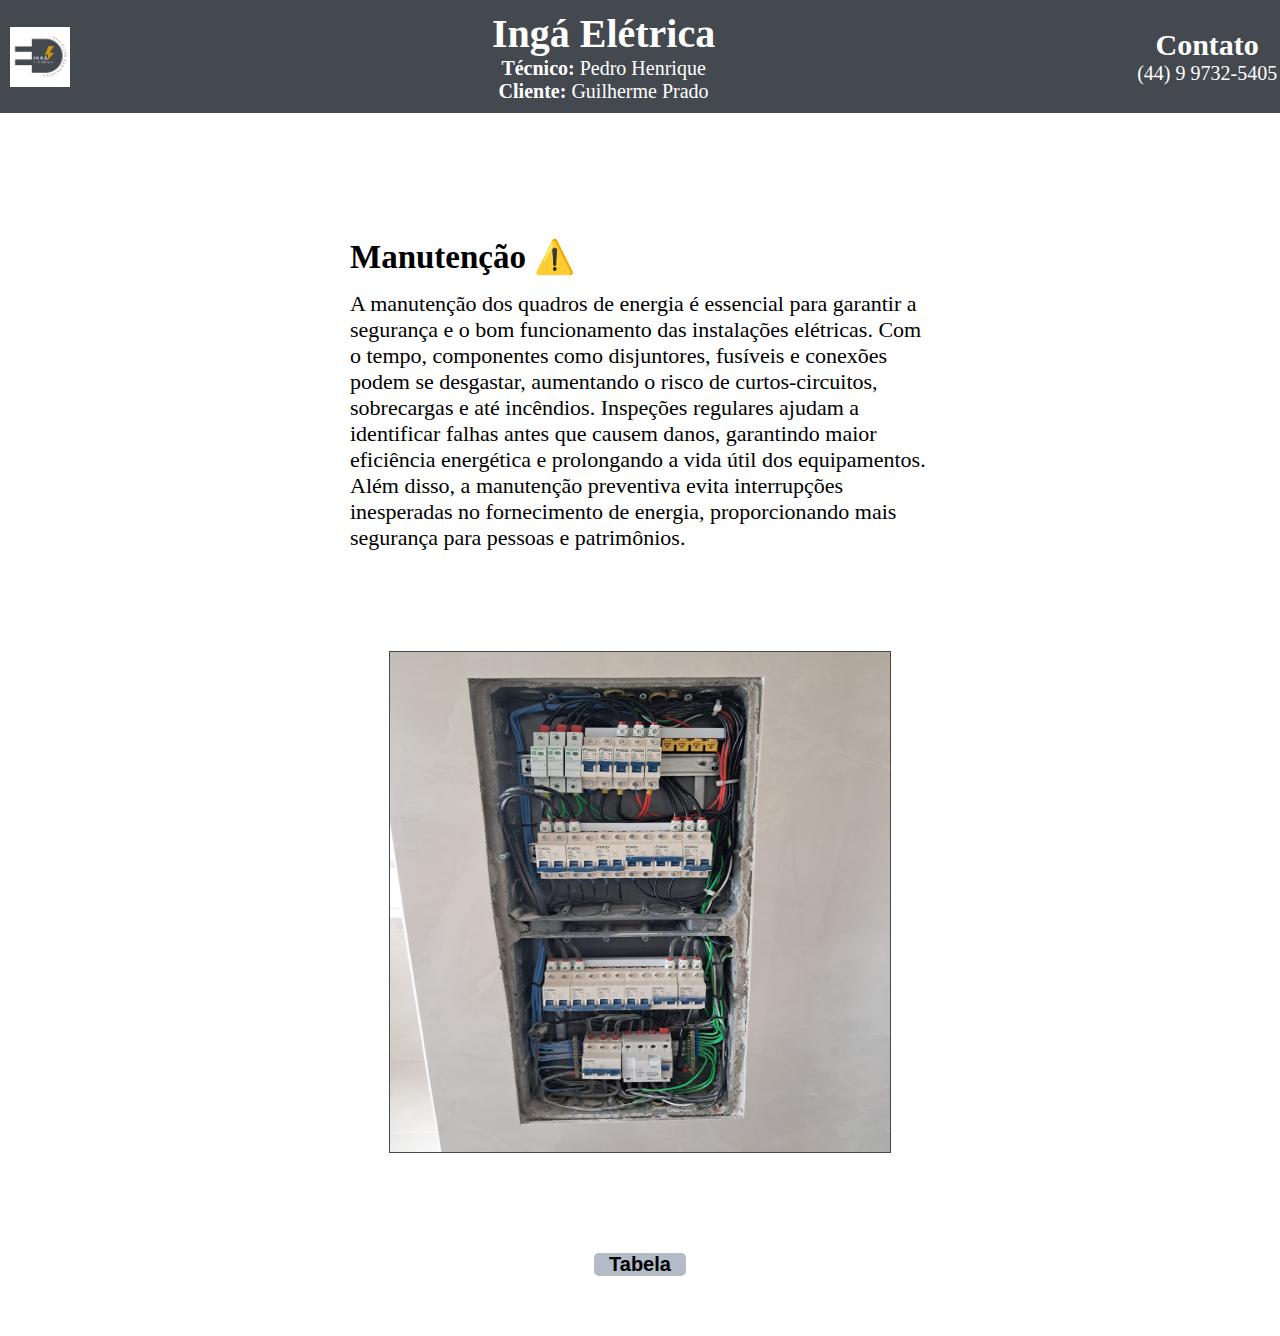
<file: index.html>
<!DOCTYPE html>
<html lang="en">

<head>
    <meta charset="UTF-8">
    <meta name="viewport" content="width=device-width, initial-scale=1, maximum-scale=1">
    <link rel="stylesheet" href="./main.css">
    <link rel="stylesheet" href="./reset.css">
    <link rel="stylesheet" href="./responsividade.css">
    <title>site-01</title>
</head>

<body>
    <header>
        <img src="./imgs/277603509_547225029996434_2000167322698714615_n.jpg" alt="Logo ingá elétrica">

        <div>
            <h1>Ingá Elétrica</h1>
            <p><strong>Técnico:</strong> Pedro Henrique</p>
            <p><strong>Cliente:</strong> Guilherme Prado</p>
        </div>

        <div>
            <h2>Contato</h2>
            <p>(44) 9 9732-5405</p>
        </div>
    </header>
    <main>
        <div class="texto-manutencao">
            <h2>Manutenção ⚠️</h2>

            <p>
                A manutenção dos quadros de energia é essencial para garantir a segurança e o bom funcionamento 
                das instalações elétricas. Com o tempo, componentes como disjuntores, fusíveis e conexões podem 
                se desgastar, aumentando o risco de curtos-circuitos, sobrecargas e até incêndios. 
                Inspeções regulares ajudam a identificar falhas antes que causem danos, garantindo maior eficiência 
                energética e prolongando a vida útil dos equipamentos. Além disso, a manutenção preventiva evita 
                interrupções inesperadas no fornecimento de energia, proporcionando mais segurança para pessoas e
                patrimônios.
            </p>
        </div>
        
        <img src="./imgs/Imagem do WhatsApp de 2025-02-22 à(s) 18.47.45_1cd6ef56.jpg" alt="Imagem do quadro">

        <button onclick="window.location.href='./page2/page2.html'">Tabela</button>
    </main>
</body>

</html>
</file>
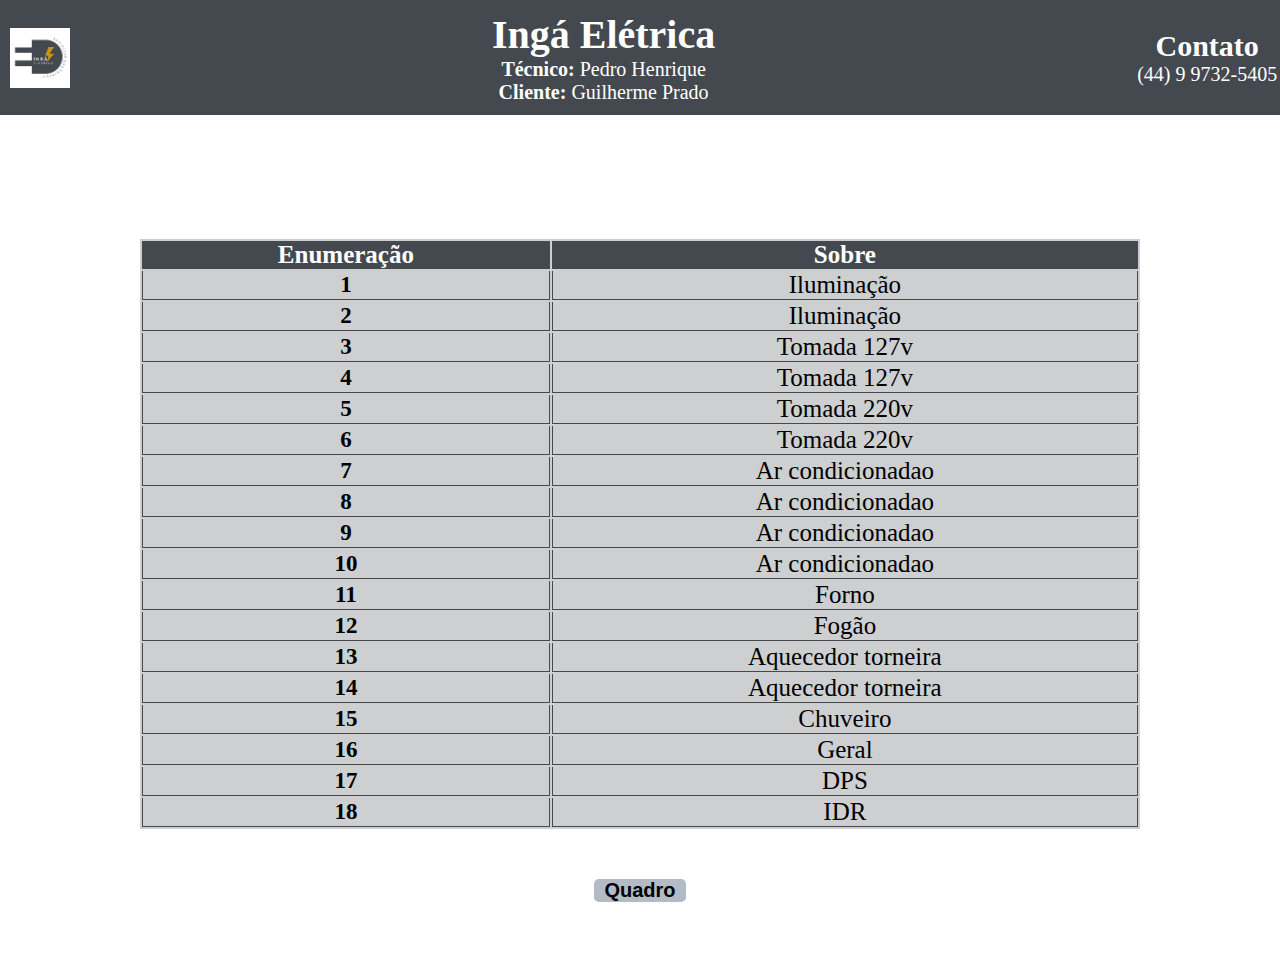
<file: page2/page2.html>
<!DOCTYPE html>
<html lang="en">

<head>
    <meta charset="UTF-8">
    <meta name="viewport" content="width=device-width, initial-scale=1, maximum-scale=1">
    <link rel="stylesheet" href="./page2.css">
    <link rel="stylesheet" href="../reset.css">
    <link rel="stylesheet" href="./responsividadePage2.css">
    <title>site-01</title>
</head>

<body>
    <header>
        <img src="../imgs/277603509_547225029996434_2000167322698714615_n.jpg" alt="Logo ingá elétrica">

        <div>
            <h1>Ingá Elétrica</h1>
            <p><strong>Técnico:</strong> Pedro Henrique</p>
            <p><strong>Cliente:</strong> Guilherme Prado</p>
        </div>

        <div>
            <h2>Contato</h2>
            <p>(44) 9 9732-5405</p>
        </div>
    </header>
    <main>
        <table>
            <thead>
                <tr>
                    <th>Enumeração</th>
                    <th>Sobre</th>
                </tr>
            </thead>
            <tbody>
                <tr>
                    <td class="td-numerico">1</td>
                    <td>Iluminação</td>
                </tr>
                <tr>
                    <td class="td-numerico">2</td>
                    <td>Iluminação</td>
                </tr>
                <tr>
                    <td class="td-numerico">3</td>
                    <td>Tomada 127v</td>
                </tr>
                <tr>
                    <td class="td-numerico">4</td>
                    <td>Tomada 127v</td>
                </tr>
                <tr>
                    <td class="td-numerico">5</td>
                    <td>Tomada 220v</td>
                </tr>
                <tr>
                    <td class="td-numerico">6</td>
                    <td>Tomada 220v</td>
                </tr>
                <tr>
                    <td class="td-numerico">7</td>
                    <td>Ar condicionadao</td>
                </tr>
                <tr>
                    <td class="td-numerico">8</td>
                    <td>Ar condicionadao</td>
                </tr>
                <tr>
                    <td class="td-numerico">9</td>
                    <td>Ar condicionadao</td>
                </tr>
                <tr>
                    <td class="td-numerico">10</td>
                    <td>Ar condicionadao</td>
                </tr>
                <tr>
                    <td class="td-numerico">11</td>
                    <td>Forno</td>
                </tr>
                <tr>
                    <td class="td-numerico">12</td>
                    <td>Fogão</td>
                </tr>
                <tr>
                    <td class="td-numerico">13</td>
                    <td>Aquecedor torneira</td>
                </tr>
                <tr>
                    <td class="td-numerico">14</td>
                    <td>Aquecedor torneira</td>
                </tr>
                <tr>
                    <td class="td-numerico">15</td>
                    <td>Chuveiro</td>
                </tr>
                <tr>
                    <td class="td-numerico">16</td>
                    <td>Geral</td>
                </tr>
                <tr>
                    <td class="td-numerico">17</td>
                    <td>DPS</td>
                </tr>
                <tr>
                    <td class="td-numerico">18</td>
                    <td>IDR</td>
                </tr>
            </tbody>
        </table>

        <button onclick="window.location.href='../index.html'">Quadro</button>
    </main>
</body>

</html>
</file>
<file: main.css>
body {
    height: 100% ;
}

main {
    height: 100%;
    display: flex;
    flex-direction: column;
    align-items: center;
    justify-content: center;
    gap: 100px;
    padding: 60px;
}

header {
    top: 0;
    width: 99%;
    height: 20%;
    padding: 10px;
    display: flex;
    flex-direction: row;
    justify-content: space-between;
    font-size: 20px;
    background-color: #44494F;
    color: white;
    text-align: center;
    align-items: center;
    margin-bottom: 5%;
}

header > img {
    width: 60px;
    height: 60px;
}

main > img {
    width: 500px;
    height: 500px;
    border: 1px solid #44494F;
}

.texto-manutencao {
    display: flex;
    flex-direction: column;
    gap: 15px;
    width: 50%;
    font-size: 22px;
}

button {
    display: flex;
    flex-direction: row;
    align-items: center;
    width: 8%;
    height: 4%;
    font-size: 20px;
    justify-content: space-around;
    border-radius: 5px;
    background-color: #b2bbc6;
    color: black;
    font-weight: bold;
}

button:hover {
    cursor: pointer;
    background-color: #c6cbd0;
}

button:active {
    background-color: #d2d2d2;
}

button > img {
    width: 12%;
    height: 12%;
}
</file>
<file: responsividade.css>
@media (max-width: 768px) {
    header {
        flex-direction: column;
        text-align: center;
        height: auto;
        padding: 20px;
    }

    header img {
        width: 80px;
        height: 80px;
    }

    main {
        padding: 30px;
        gap: 50px;
    }

    .texto-manutencao {
        width: 90%;
        font-size: 18px;
    }

    main > img {
        width: 100%;
        height: auto;
    }

    button {
        width: 50%;
        height: 40px;
        font-size: 18px;
    }
}

@media (max-width: 480px) {
    header img {
        width: 60px;
        height: 60px;
    }

    .texto-manutencao {
        font-size: 16px;
    }

    button {
        width: 70%;
        font-size: 16px;
    }
}
</file>
<file: page2/page2.css>
body {
    height: 100%;
}

main {
    height: 100%;
    display: flex;
    align-items: center;
    justify-content: center;
    flex-direction: column;
    gap: 50px;
    padding: 60px;
}

header {
    top: 0;
    width: 99%;
    height: 95px;
    padding: 10px;
    display: flex;
    flex-direction: row;
    justify-content: space-between;
    font-size: 20px;
    background-color: #44494F;
    color: white;
    text-align: center;
    align-items: center;
    margin-bottom: 5%;
}

header > img {
    width: 60px;
    height: 60px;
}

table {
    background-color: #cdcfd0;
    width: 1000px;
    height: 500px;
}

table > thead {
    font-size: 25px;
    background-color: #44494F;
    color: white;
}

table > tbody {
    font-size: 25px;
    text-align: center;
}

.td-numerico {
    font-size: 23px;
    font-weight: bold;
}

td {
    border-bottom: 1px solid #44494F;
    border-left: 1px solid #44494F;
    border-right: 1px solid #44494F;
}

button {
    display: flex;
    flex-direction: row;
    align-items: center;
    width: 8%;
    height: 4%;
    font-size: 20px;
    justify-content: space-around;
    border-radius: 5px;
    background-color: #b2bbc6;
    color: black;
    font-weight: bold;
}

button:hover {
    cursor: pointer;
    background-color: #c6cbd0;
}

button:active {
    background-color: #d2d2d2;
}

button > img {
    width: 12%;
    height: 12%;
}
</file>
<file: page2/responsividadePage2.css>
@media (max-width: 768px) {
    header {
        flex-direction: column;
        text-align: center;
        height: auto;
        padding: 20px;
    }
    
    table {
        width: 100%;
        font-size: 18px;
    }

    .td-numerico {
        font-size: 16px;
    }

    button {
        width: 50%;
        font-size: 18px;
    }
}

@media (max-width: 480px) {
    table {
        font-size: 16px;
    }

    .td-numerico {
        font-size: 14px;
    }

    button {
        width: 70%;
        font-size: 16px;
    }
}
</file>
